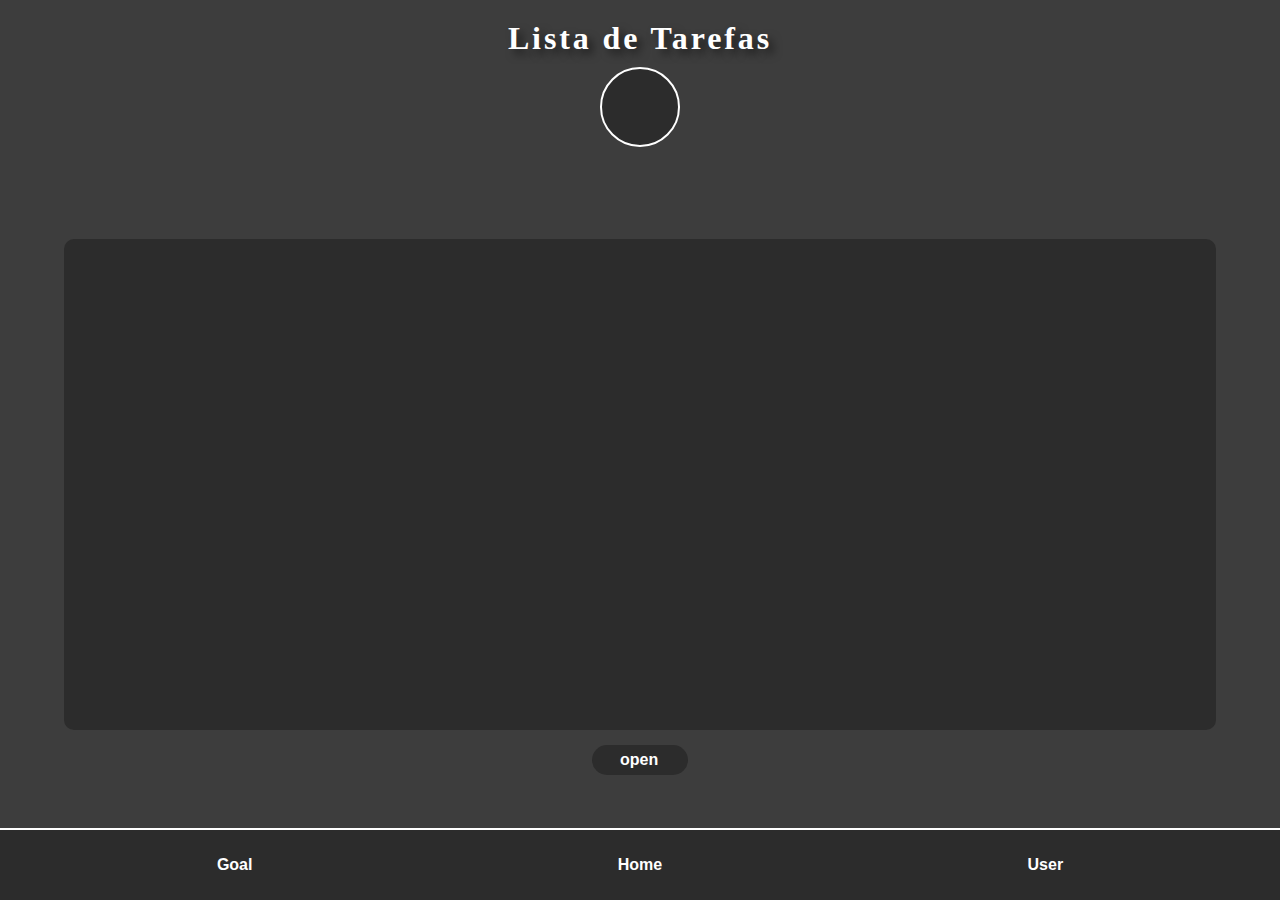
<file: revivel/index.html>
<!DOCTYPE html>
<html lang="pt-br">
<head>
    <meta charset="UTF-8">
    <meta name="viewport" content="width=device-width, initial-scale=1.0">
    <meta http-equiv="X-UA-Compatible">
    <link rel="stylesheet" href="css/style.css">
    <link rel="stylesheet" href="css/index.css">
    <script defer src="js/index.js"></script>
    <title>Reviel</title>
</head>
<body>
    <main>
        <header>
            <h1 id="tp">Lista de Tarefas</h1>
            <span id="todo-stat"></span>
        </header>

        <section id="todo-list">
            <div id="tasks"></div>
        </section>
        
        <dialog>
            <button id="close-modal">x</button>

            <div id="add-task-info">
                <label for="task-desc">Task Name</label>
                <input type="text" name="task-desc" id="task-desc">
            </div>
            
            <button id="add-task">add task</button>
        </dialog>

        <div id="menu-container">
            <button id="show-menu">open</button>

            <menu type="toolbar">
    
                <button type="button" id="show-modal">add Task</button>
    
                <button type="button" id="remove-all">remove All</button>
            </menu>
        </div>
    </main>

    <nav id="nav-bar">
        <ul id="nav-list">
            <li id="goal-page"><a href="/goal/goal.html" target="_self">Goal</a></li>
            <li id="home-page"><a href="/index.html" target="_self">Home</a></li>
            <li id="user-page"><a href="/user/user.html" target="_self">User</a></li>
        </ul>
    </nav>
</body>
</html>
</file>
<file: revivel/css/style.css>
@charset "UTF-8";

:root {
    --bg-color: #3d3d3d;
    --bg-color1: #2c2c2c;
}

* {
    margin: 0;
    padding: 0;
    box-sizing: border-box;
}

html {
    height: 100vh; width: 100vw;
    font: 600 normal 1rem Arial, Helvetica, sans-serif;
    color: #fff;
}

ul, li, a {
    list-style: none;
    text-decoration: none;
    color: #fff;
}

button {
    border: none;
    background: none;
    font: normal bold 1rem Arial;
    color: #fff;
    cursor: pointer;
}

input {
    border: none;
    background: none;
    outline: none;
    color: #fff;
}

body {
    background-color: var(--bg-color);
}

main {
    height: 91vh;
    overflow: hidden;
}

nav {
    position: fixed;
    left: 0;
    bottom: 0;

    height: 8vh; width: 100vw;
    background-color: var(--bg-color1);
    border-top: 2px solid;

    z-index: 1;
}

nav ul {
    display: flex;
    justify-content: space-evenly;


    height: 100%;
}

nav li {
    height: 100%; width: calc(80vw / 3);
}

nav a {
    display: flex;
    align-items: center;
    justify-content: center;

    height: 100%; width: 100%;
}
</file>
<file: revivel/css/index.css>
@charset "UTF-8";

:root {
    --bg-color: #3d3d3d;
    --bg-color1: #2c2c2c;
}

header {
    height: 26%;
}

#tp {
    text-align: center;
    margin-top: 20px;
    font: normal 700 2rem Georgia;
    letter-spacing: .18rem;
    text-shadow: 5px 5px 8px #00000088;
}

#todo-stat {
    display: block;
    height: 80px; width: 80px;
    background: var(--bg-color1);
    border: 2px solid;
    border-radius: 50%;

    margin: 10px auto;
}

section {
    height: 60%; width: 90%;
    margin: 6px auto 15px auto;
}

#tasks {
    height: 100%;
    padding: 5px 10px;
    background: var(--bg-color1);
    border-radius: 10px;

    overflow: auto;
}

.task {
    display: flex;
    justify-content: space-between;
    align-items: center;

    background-color: var(--bg-color);
    margin: 10px 0;
    padding: 10px 15px;
    border-radius: 10px;
    box-shadow: 5px 5px 15px 3px #00000044;
}

.task:hover {
    padding: 15px;
}

.task-check {
    height: 30px; width: 30px;
    background-color: #fff;
    border-radius: 50%;
    cursor: pointer;
}

.task-check.checked {
    background: #09f;
}

dialog {
    position: relative;
    top: 50%;
    left: 50%;

    height: 150px; width: 250px;
    background-color: var(--bg-color1);
    color: #fff;
    padding: 10px;
    border: 2px solid var(--bg-color);
    border-radius: 10px;

    transform: translate(-50%, -50%);
}

::backdrop {
    background-color: #00000066;
}

#close-modal {
    position: absolute;
    top: -5px;
    right: 5px;

    font: normal 1.5rem Arial;
    font-weight: lighter;
}

#add-task-info {
    display: flex;
    flex-direction: column;
    justify-content: flex-start;

    height: 80%; width: 100%;
    margin-top: 25px;
}

#add-task-info label {
    margin: 0 0 10px 10px;
}

#task-desc {
    height: 20px;
    padding: 10px;
    border-bottom: 2px solid #fff;
    border-radius: 5px;
}

#add-task {
    position: absolute;
    left: 50%;
    bottom: 5px;

    height: 40px; width: 100px;

    transform: translateX(-50%);
}

#menu-container {
    position: relative;
    right: -50%;

    display: flex;
    justify-content: space-evenly;

    width: 6em;
    background-color: var(--bg-color1);
    padding: 5px;
    border-radius: 15px;

    transform: translateX(-50%);
}

#show-menu {
    width: 20%;
}

menu {
    display: flex;
    justify-content: space-evenly;
    align-items: center;

    height: 20px; width: 0%;
    visibility: hidden;

    overflow: hidden;
}

#menu-container.active {
    right: -50%;
    width: 100%;
}

#menu-container.active #show-menu {
    width: 20%;
}

#menu-container.active menu {
    width: 80%;
    visibility: visible;
}
</file>
